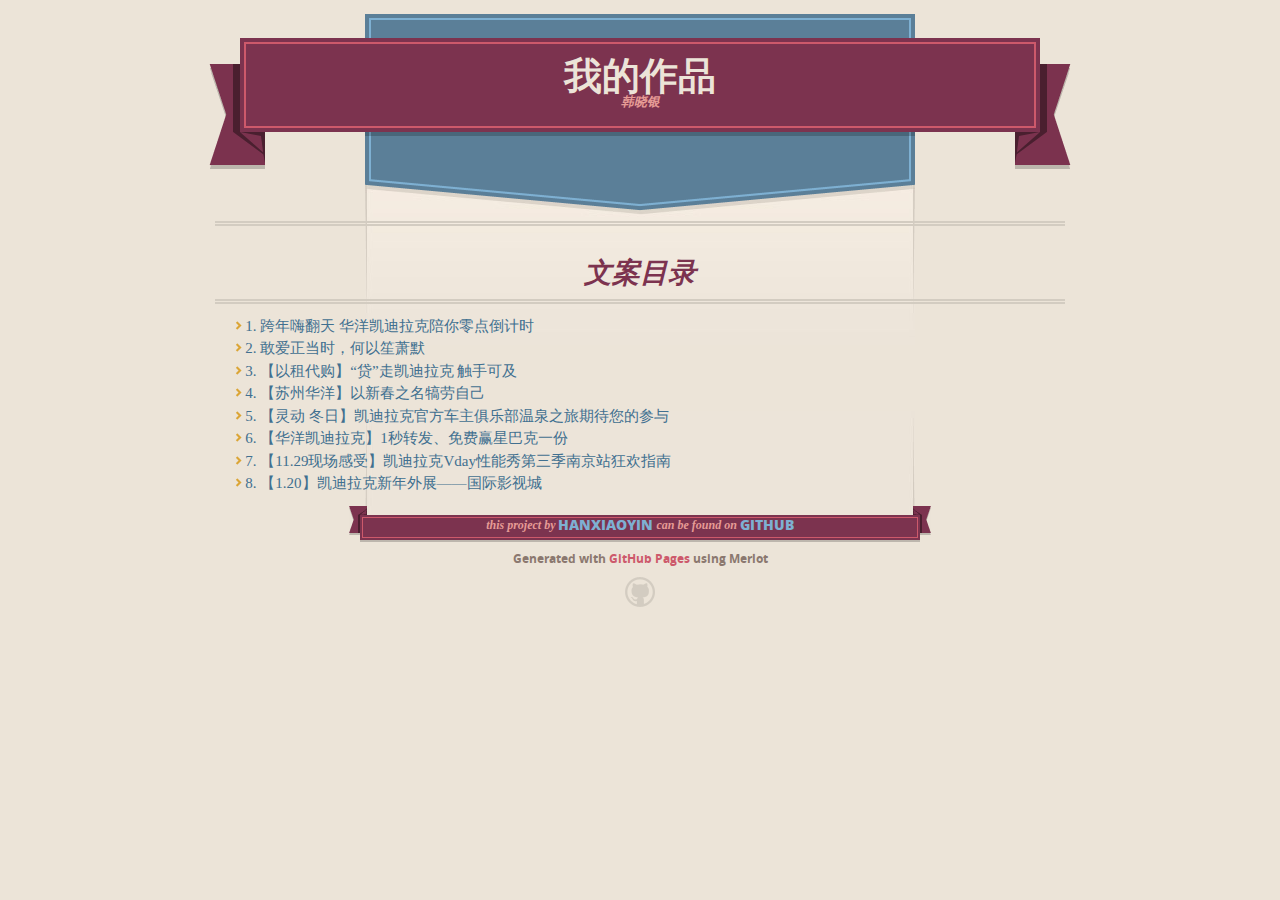
<file: index.html>
<!DOCTYPE html>
<html>
<head>
    <meta charset='utf-8'>
    <meta http-equiv="X-UA-Compatible" content="chrome=1">
    <meta name="viewport" content="width=640">

    <link rel="stylesheet" href="stylesheets/core.css" media="screen">
    <link rel="stylesheet" href="stylesheets/mobile.css" media="handheld, only screen and (max-device-width:640px)">
    <link rel="stylesheet" href="stylesheets/pygment_trac.css">

    <script type="text/javascript" src="javascripts/modernizr.js"></script>
    <script type="text/javascript" src="https://ajax.googleapis.com/ajax/libs/jquery/1.7.1/jquery.min.js"></script>
    <script type="text/javascript" src="javascripts/headsmart.min.js"></script>
    <script type="text/javascript">
        $(document).ready(function () {
            $('#main_content').headsmart()
        })
    </script>
    <title>韩晓银的作品</title>
</head>

<body>
<a id="" href="https://github.com/Hanxiaoyin/MyWorks"></a>

<div class="shell">

    <header>
        <span class="ribbon-outer">
          <span class="ribbon-inner">
            <h1>我的作品</h1>
            <h2>韩晓银</h2>
          </span>
          <span class="left-tail"></span>
          <span class="right-tail"></span>
        </span>
    </header>

    <section id="downloads">
        <span class="inner">
          <a href="#" class="zip"><em></em></a><a href="#" class="tgz"><em></em></a>
        </span>
    </section>


    <span class="banner-fix"></span>


    <section id="main_content">
        <h3>
            <a id="welcome-to-github-pages" class="anchor" href="#welcome-to-github-pages" aria-hidden="true"><span
                    class="octicon octicon-link"></span></a></h3>

        <h3>
            <a id="designer-templates" class="anchor" href="#designer-templates" aria-hidden="true">
                <span class="octicon octicon-link"></span></a>文案目录</h3>
        <ul>
            <li><a href="1.html"> 1. 跨年嗨翻天 华洋凯迪拉克陪你零点倒计时</a></li>
            <li><a href="2.html">2. 敢爱正当时，何以笙萧默</a></li>
            <li><a href="3.html"> 3. 【以租代购】“贷”走凯迪拉克 触手可及</a></li>
            <li><a href="4.html"> 4. 【苏州华洋】以新春之名犒劳自己</a></li>
            <li><a href="5.html"> 5. 【灵动 冬日】凯迪拉克官方车主俱乐部温泉之旅期待您的参与</a></li>
            <li><a href="6.html"> 6. 【华洋凯迪拉克】1秒转发、免费赢星巴克一份</a></li>
            <li><a href="7.html">7. 【11.29现场感受】凯迪拉克Vday性能秀第三季南京站狂欢指南</a></li>
            <li><a href="8.html">8. 【1.20】凯迪拉克新年外展——国际影视城</a></li>
        </ul>
    </section>

    <footer>
        <span class="ribbon-outer">
          <span class="ribbon-inner">
            <p>this project by <a href="https://github.com/Hanxiaoyin">Hanxiaoyin</a> can be found on <a
                    href="https://github.com/Hanxiaoyin/MyWorks">GitHub</a></p>
          </span>
          <span class="left-tail"></span>
          <span class="right-tail"></span>
        </span>

        <p>Generated with <a href="https://pages.github.com">GitHub Pages</a> using Merlot</p>
        <span class="octocat"></span>
    </footer>

</div>


</body>
</html>
</file>
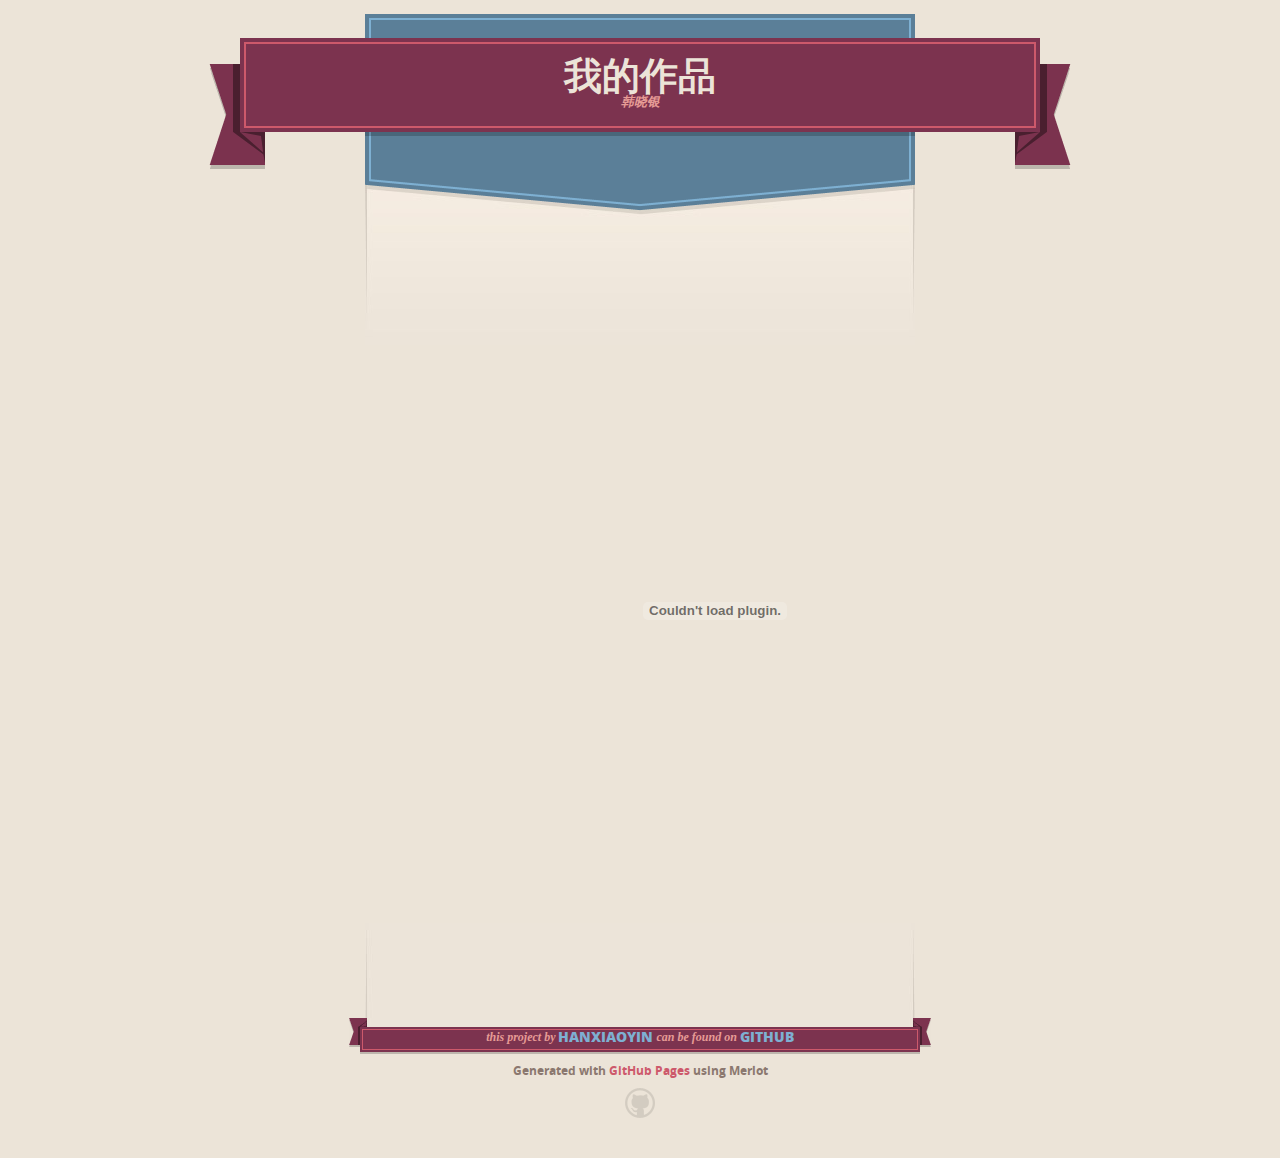
<file: 1.html>
<!DOCTYPE html>
<html>
<head>
    <meta charset='utf-8'>
    <meta http-equiv="X-UA-Compatible" content="chrome=1">
    <meta name="viewport" content="width=640">

    <link rel="stylesheet" href="stylesheets/core.css" media="screen">
    <link rel="stylesheet" href="stylesheets/mobile.css" media="handheld, only screen and (max-device-width:640px)">
    <link rel="stylesheet" href="stylesheets/pygment_trac.css">

    <script type="text/javascript" src="javascripts/modernizr.js"></script>
    <script type="text/javascript" src="https://ajax.googleapis.com/ajax/libs/jquery/1.7.1/jquery.min.js"></script>
    <script type="text/javascript" src="javascripts/headsmart.min.js"></script>
    <script type="text/javascript">
        $(document).ready(function () {
            $('#main_content').headsmart()
        })
    </script>
    <title>韩晓银的作品</title>
</head>

<body>
<a id="" href="https://github.com/Hanxiaoyin/MyWorks"></a>

<div class="shell">

    <header>
        <span class="ribbon-outer">
          <span class="ribbon-inner">
            <h1>我的作品</h1>
            <h2>韩晓银</h2>
          </span>
          <span class="left-tail"></span>
          <span class="right-tail"></span>
        </span>
    </header>

    <section id="downloads">
        <span class="inner">
          <a href="#" class="zip"><em></em></a><a href="#" class="tgz"><em></em></a>
        </span>
    </section>


    <span class="banner-fix"></span>


    <section id="main_content">
        <embed  src="files/1.pdf" width="1000" height="800"></embed>
    </section>

    <footer>
        <span class="ribbon-outer">
          <span class="ribbon-inner">
            <p>this project by <a href="https://github.com/Hanxiaoyin">Hanxiaoyin</a> can be found on <a
                    href="https://github.com/Hanxiaoyin/MyWorks">GitHub</a></p>
          </span>
          <span class="left-tail"></span>
          <span class="right-tail"></span>
        </span>

        <p>Generated with <a href="https://pages.github.com">GitHub Pages</a> using Merlot</p>
        <span class="octocat"></span>
    </footer>

</div>


</body>
</html>
</file>
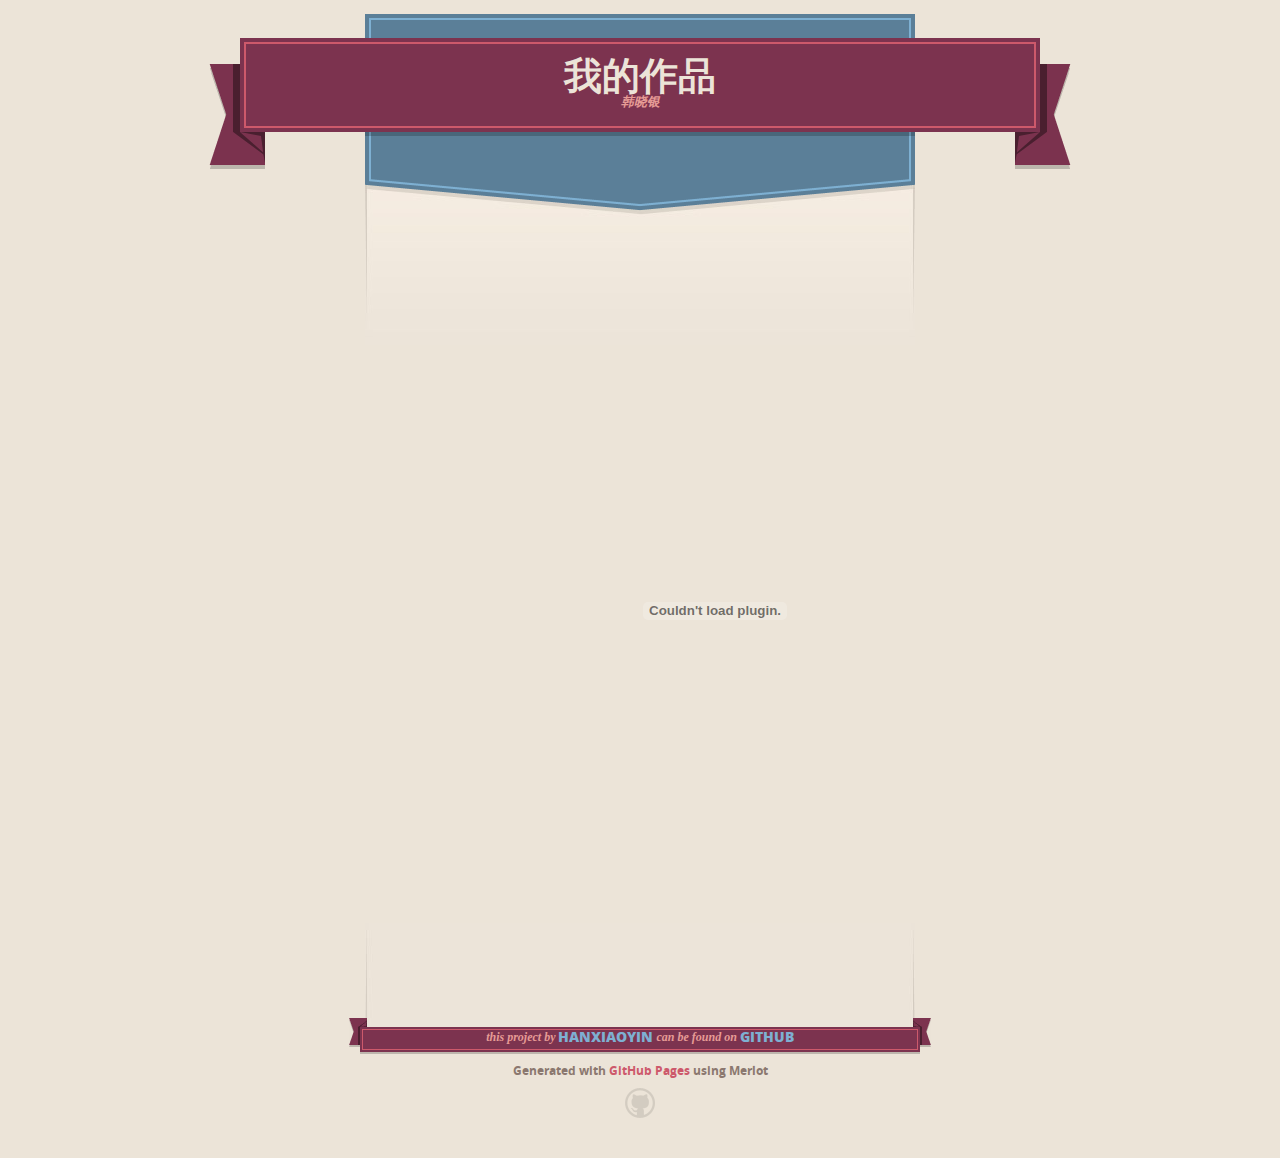
<file: 2.html>
<!DOCTYPE html>
<html>
<head>
    <meta charset='utf-8'>
    <meta http-equiv="X-UA-Compatible" content="chrome=1">
    <meta name="viewport" content="width=640">

    <link rel="stylesheet" href="stylesheets/core.css" media="screen">
    <link rel="stylesheet" href="stylesheets/mobile.css" media="handheld, only screen and (max-device-width:640px)">
    <link rel="stylesheet" href="stylesheets/pygment_trac.css">

    <script type="text/javascript" src="javascripts/modernizr.js"></script>
    <script type="text/javascript" src="https://ajax.googleapis.com/ajax/libs/jquery/1.7.1/jquery.min.js"></script>
    <script type="text/javascript" src="javascripts/headsmart.min.js"></script>
    <script type="text/javascript">
        $(document).ready(function () {
            $('#main_content').headsmart()
        })
    </script>
    <title>韩晓银的作品</title>
</head>

<body>
<a id="" href="https://github.com/Hanxiaoyin/MyWorks"></a>

<div class="shell">

    <header>
        <span class="ribbon-outer">
          <span class="ribbon-inner">
            <h1>我的作品</h1>
            <h2>韩晓银</h2>
          </span>
          <span class="left-tail"></span>
          <span class="right-tail"></span>
        </span>
    </header>

    <section id="downloads">
        <span class="inner">
          <a href="#" class="zip"><em></em></a><a href="#" class="tgz"><em></em></a>
        </span>
    </section>


    <span class="banner-fix"></span>


    <section id="main_content">
        <embed  src="files/2.pdf" width="1000" height="800"></embed>
    </section>

    <footer>
        <span class="ribbon-outer">
          <span class="ribbon-inner">
            <p>this project by <a href="https://github.com/Hanxiaoyin">Hanxiaoyin</a> can be found on <a
                    href="https://github.com/Hanxiaoyin/MyWorks">GitHub</a></p>
          </span>
          <span class="left-tail"></span>
          <span class="right-tail"></span>
        </span>

        <p>Generated with <a href="https://pages.github.com">GitHub Pages</a> using Merlot</p>
        <span class="octocat"></span>
    </footer>

</div>


</body>
</html>
</file>
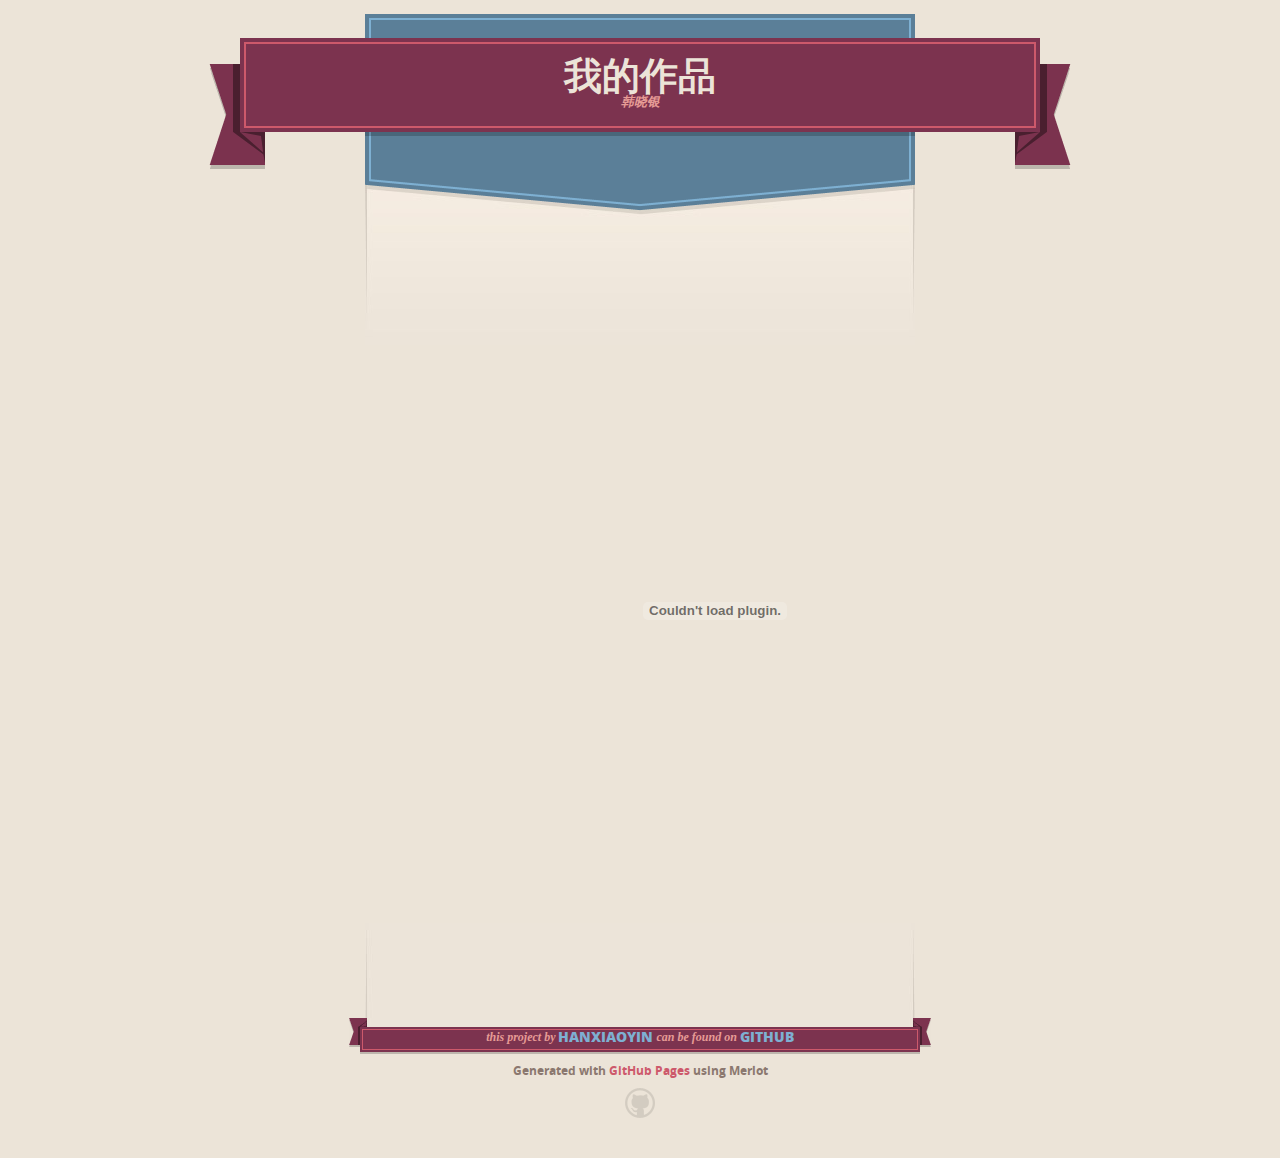
<file: 3.html>
<!DOCTYPE html>
<html>
<head>
    <meta charset='utf-8'>
    <meta http-equiv="X-UA-Compatible" content="chrome=1">
    <meta name="viewport" content="width=640">

    <link rel="stylesheet" href="stylesheets/core.css" media="screen">
    <link rel="stylesheet" href="stylesheets/mobile.css" media="handheld, only screen and (max-device-width:640px)">
    <link rel="stylesheet" href="stylesheets/pygment_trac.css">

    <script type="text/javascript" src="javascripts/modernizr.js"></script>
    <script type="text/javascript" src="https://ajax.googleapis.com/ajax/libs/jquery/1.7.1/jquery.min.js"></script>
    <script type="text/javascript" src="javascripts/headsmart.min.js"></script>
    <script type="text/javascript">
        $(document).ready(function () {
            $('#main_content').headsmart()
        })
    </script>
    <title>韩晓银的作品</title>
</head>

<body>
<a id="" href="https://github.com/Hanxiaoyin/MyWorks"></a>

<div class="shell">

    <header>
        <span class="ribbon-outer">
          <span class="ribbon-inner">
            <h1>我的作品</h1>
            <h2>韩晓银</h2>
          </span>
          <span class="left-tail"></span>
          <span class="right-tail"></span>
        </span>
    </header>

    <section id="downloads">
        <span class="inner">
          <a href="#" class="zip"><em></em></a><a href="#" class="tgz"><em></em></a>
        </span>
    </section>


    <span class="banner-fix"></span>


    <section id="main_content">
        <embed  src="files/3.pdf" width="1000" height="800"></embed>
    </section>

    <footer>
        <span class="ribbon-outer">
          <span class="ribbon-inner">
            <p>this project by <a href="https://github.com/Hanxiaoyin">Hanxiaoyin</a> can be found on <a
                    href="https://github.com/Hanxiaoyin/MyWorks">GitHub</a></p>
          </span>
          <span class="left-tail"></span>
          <span class="right-tail"></span>
        </span>

        <p>Generated with <a href="https://pages.github.com">GitHub Pages</a> using Merlot</p>
        <span class="octocat"></span>
    </footer>

</div>


</body>
</html>
</file>
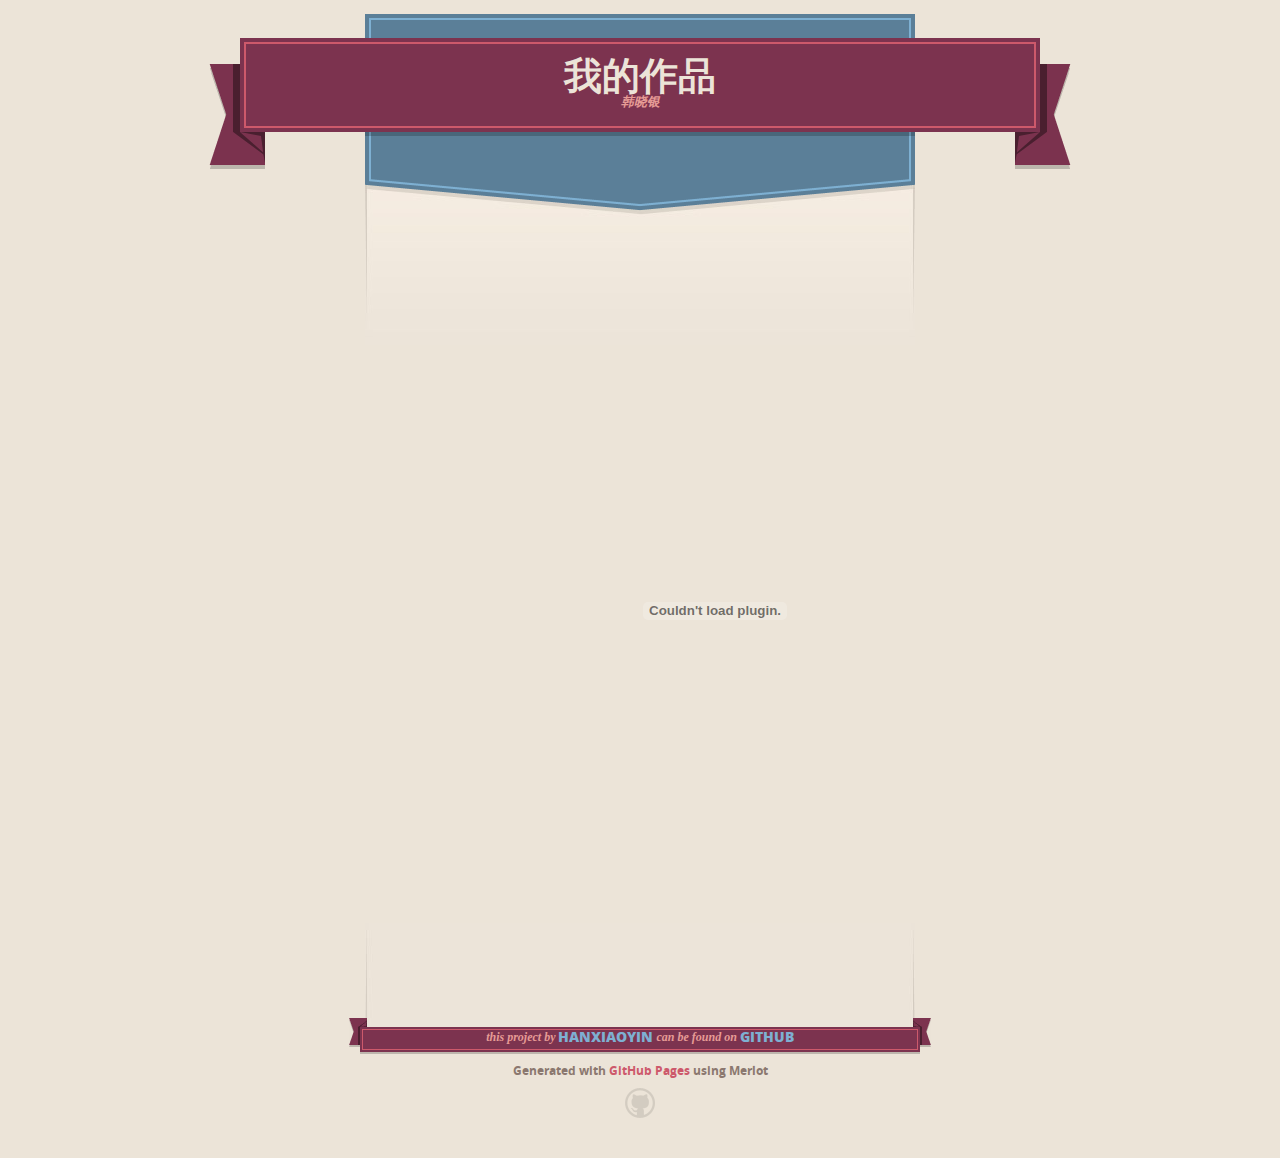
<file: 4.html>
<!DOCTYPE html>
<html>
<head>
    <meta charset='utf-8'>
    <meta http-equiv="X-UA-Compatible" content="chrome=1">
    <meta name="viewport" content="width=640">

    <link rel="stylesheet" href="stylesheets/core.css" media="screen">
    <link rel="stylesheet" href="stylesheets/mobile.css" media="handheld, only screen and (max-device-width:640px)">
    <link rel="stylesheet" href="stylesheets/pygment_trac.css">

    <script type="text/javascript" src="javascripts/modernizr.js"></script>
    <script type="text/javascript" src="https://ajax.googleapis.com/ajax/libs/jquery/1.7.1/jquery.min.js"></script>
    <script type="text/javascript" src="javascripts/headsmart.min.js"></script>
    <script type="text/javascript">
        $(document).ready(function () {
            $('#main_content').headsmart()
        })
    </script>
    <title>韩晓银的作品</title>
</head>

<body>
<a id="" href="https://github.com/Hanxiaoyin/MyWorks"></a>

<div class="shell">

    <header>
        <span class="ribbon-outer">
          <span class="ribbon-inner">
            <h1>我的作品</h1>
            <h2>韩晓银</h2>
          </span>
          <span class="left-tail"></span>
          <span class="right-tail"></span>
        </span>
    </header>

    <section id="downloads">
        <span class="inner">
          <a href="#" class="zip"><em></em></a><a href="#" class="tgz"><em></em></a>
        </span>
    </section>


    <span class="banner-fix"></span>


    <section id="main_content">
        <embed  src="files/4.pdf" width="1000" height="800"></embed>
    </section>

    <footer>
        <span class="ribbon-outer">
          <span class="ribbon-inner">
            <p>this project by <a href="https://github.com/Hanxiaoyin">Hanxiaoyin</a> can be found on <a
                    href="https://github.com/Hanxiaoyin/MyWorks">GitHub</a></p>
          </span>
          <span class="left-tail"></span>
          <span class="right-tail"></span>
        </span>

        <p>Generated with <a href="https://pages.github.com">GitHub Pages</a> using Merlot</p>
        <span class="octocat"></span>
    </footer>

</div>


</body>
</html>
</file>
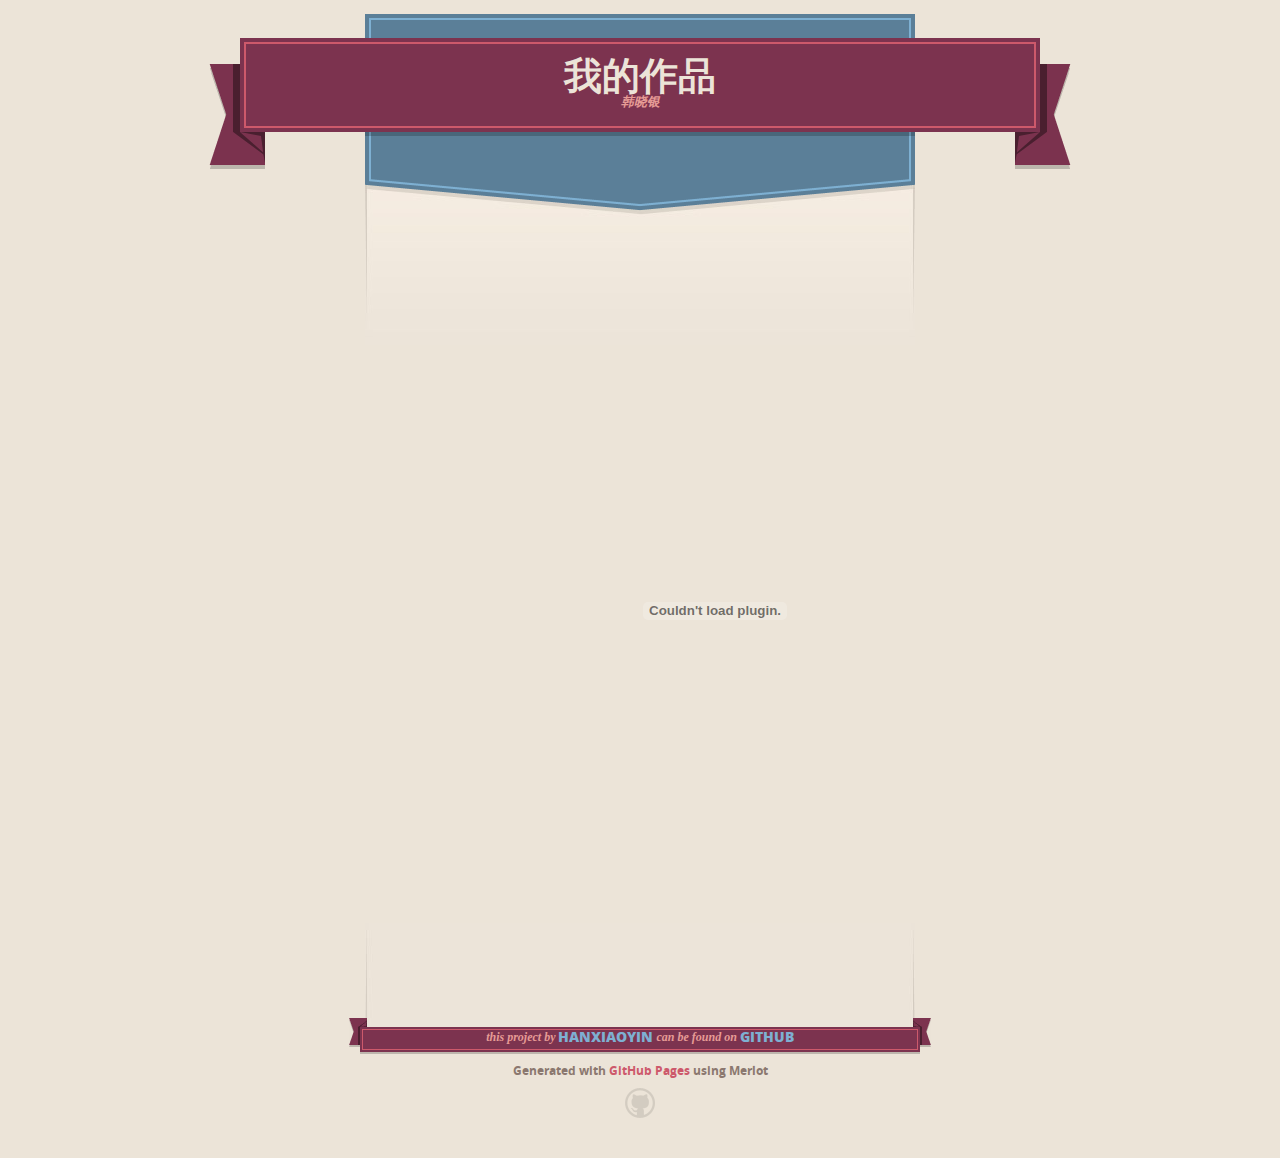
<file: 5.html>
<!DOCTYPE html>
<html>
<head>
    <meta charset='utf-8'>
    <meta http-equiv="X-UA-Compatible" content="chrome=1">
    <meta name="viewport" content="width=640">

    <link rel="stylesheet" href="stylesheets/core.css" media="screen">
    <link rel="stylesheet" href="stylesheets/mobile.css" media="handheld, only screen and (max-device-width:640px)">
    <link rel="stylesheet" href="stylesheets/pygment_trac.css">

    <script type="text/javascript" src="javascripts/modernizr.js"></script>
    <script type="text/javascript" src="https://ajax.googleapis.com/ajax/libs/jquery/1.7.1/jquery.min.js"></script>
    <script type="text/javascript" src="javascripts/headsmart.min.js"></script>
    <script type="text/javascript">
        $(document).ready(function () {
            $('#main_content').headsmart()
        })
    </script>
    <title>韩晓银的作品</title>
</head>

<body>
<a id="" href="https://github.com/Hanxiaoyin/MyWorks"></a>

<div class="shell">

    <header>
        <span class="ribbon-outer">
          <span class="ribbon-inner">
            <h1>我的作品</h1>
            <h2>韩晓银</h2>
          </span>
          <span class="left-tail"></span>
          <span class="right-tail"></span>
        </span>
    </header>

    <section id="downloads">
        <span class="inner">
          <a href="#" class="zip"><em></em></a><a href="#" class="tgz"><em></em></a>
        </span>
    </section>


    <span class="banner-fix"></span>


    <section id="main_content">
        <embed  src="files/5.pdf" width="1000" height="800"></embed>
    </section>

    <footer>
        <span class="ribbon-outer">
          <span class="ribbon-inner">
            <p>this project by <a href="https://github.com/Hanxiaoyin">Hanxiaoyin</a> can be found on <a
                    href="https://github.com/Hanxiaoyin/MyWorks">GitHub</a></p>
          </span>
          <span class="left-tail"></span>
          <span class="right-tail"></span>
        </span>

        <p>Generated with <a href="https://pages.github.com">GitHub Pages</a> using Merlot</p>
        <span class="octocat"></span>
    </footer>

</div>


</body>
</html>
</file>
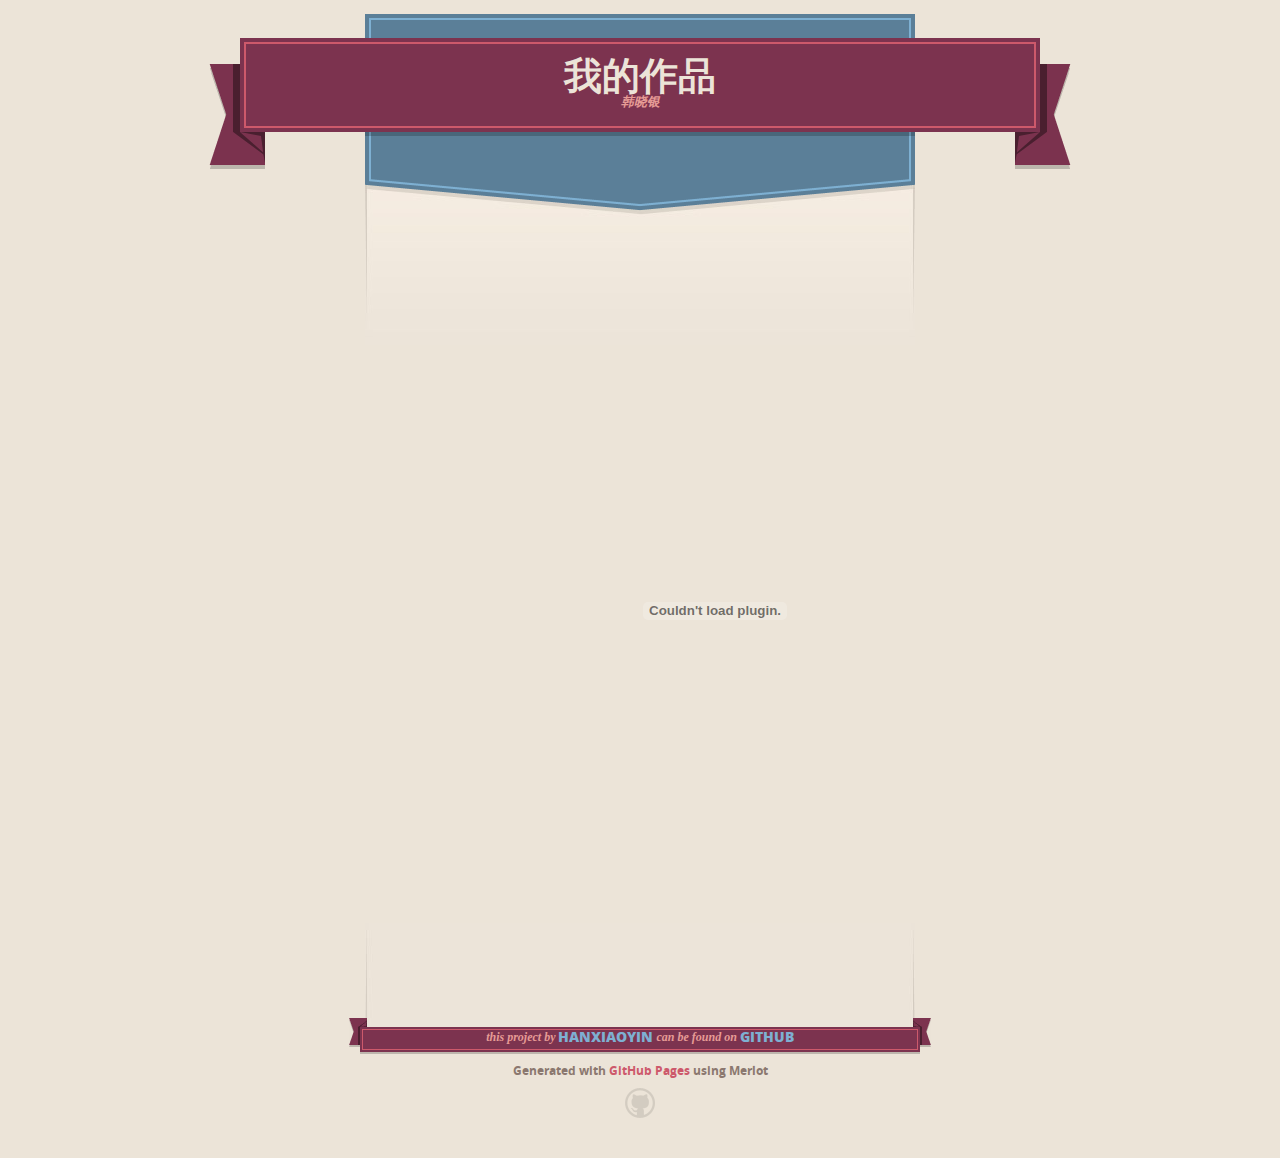
<file: 6.html>
<!DOCTYPE html>
<html>
<head>
    <meta charset='utf-8'>
    <meta http-equiv="X-UA-Compatible" content="chrome=1">
    <meta name="viewport" content="width=640">

    <link rel="stylesheet" href="stylesheets/core.css" media="screen">
    <link rel="stylesheet" href="stylesheets/mobile.css" media="handheld, only screen and (max-device-width:640px)">
    <link rel="stylesheet" href="stylesheets/pygment_trac.css">

    <script type="text/javascript" src="javascripts/modernizr.js"></script>
    <script type="text/javascript" src="https://ajax.googleapis.com/ajax/libs/jquery/1.7.1/jquery.min.js"></script>
    <script type="text/javascript" src="javascripts/headsmart.min.js"></script>
    <script type="text/javascript">
        $(document).ready(function () {
            $('#main_content').headsmart()
        })
    </script>
    <title>韩晓银的作品</title>
</head>

<body>
<a id="" href="https://github.com/Hanxiaoyin/MyWorks"></a>

<div class="shell">

    <header>
        <span class="ribbon-outer">
          <span class="ribbon-inner">
            <h1>我的作品</h1>
            <h2>韩晓银</h2>
          </span>
          <span class="left-tail"></span>
          <span class="right-tail"></span>
        </span>
    </header>

    <section id="downloads">
        <span class="inner">
          <a href="#" class="zip"><em></em></a><a href="#" class="tgz"><em></em></a>
        </span>
    </section>


    <span class="banner-fix"></span>


    <section id="main_content">
        <embed  src="files/6.pdf" width="1000" height="800"></embed>
    </section>

    <footer>
        <span class="ribbon-outer">
          <span class="ribbon-inner">
            <p>this project by <a href="https://github.com/Hanxiaoyin">Hanxiaoyin</a> can be found on <a
                    href="https://github.com/Hanxiaoyin/MyWorks">GitHub</a></p>
          </span>
          <span class="left-tail"></span>
          <span class="right-tail"></span>
        </span>

        <p>Generated with <a href="https://pages.github.com">GitHub Pages</a> using Merlot</p>
        <span class="octocat"></span>
    </footer>

</div>


</body>
</html>
</file>
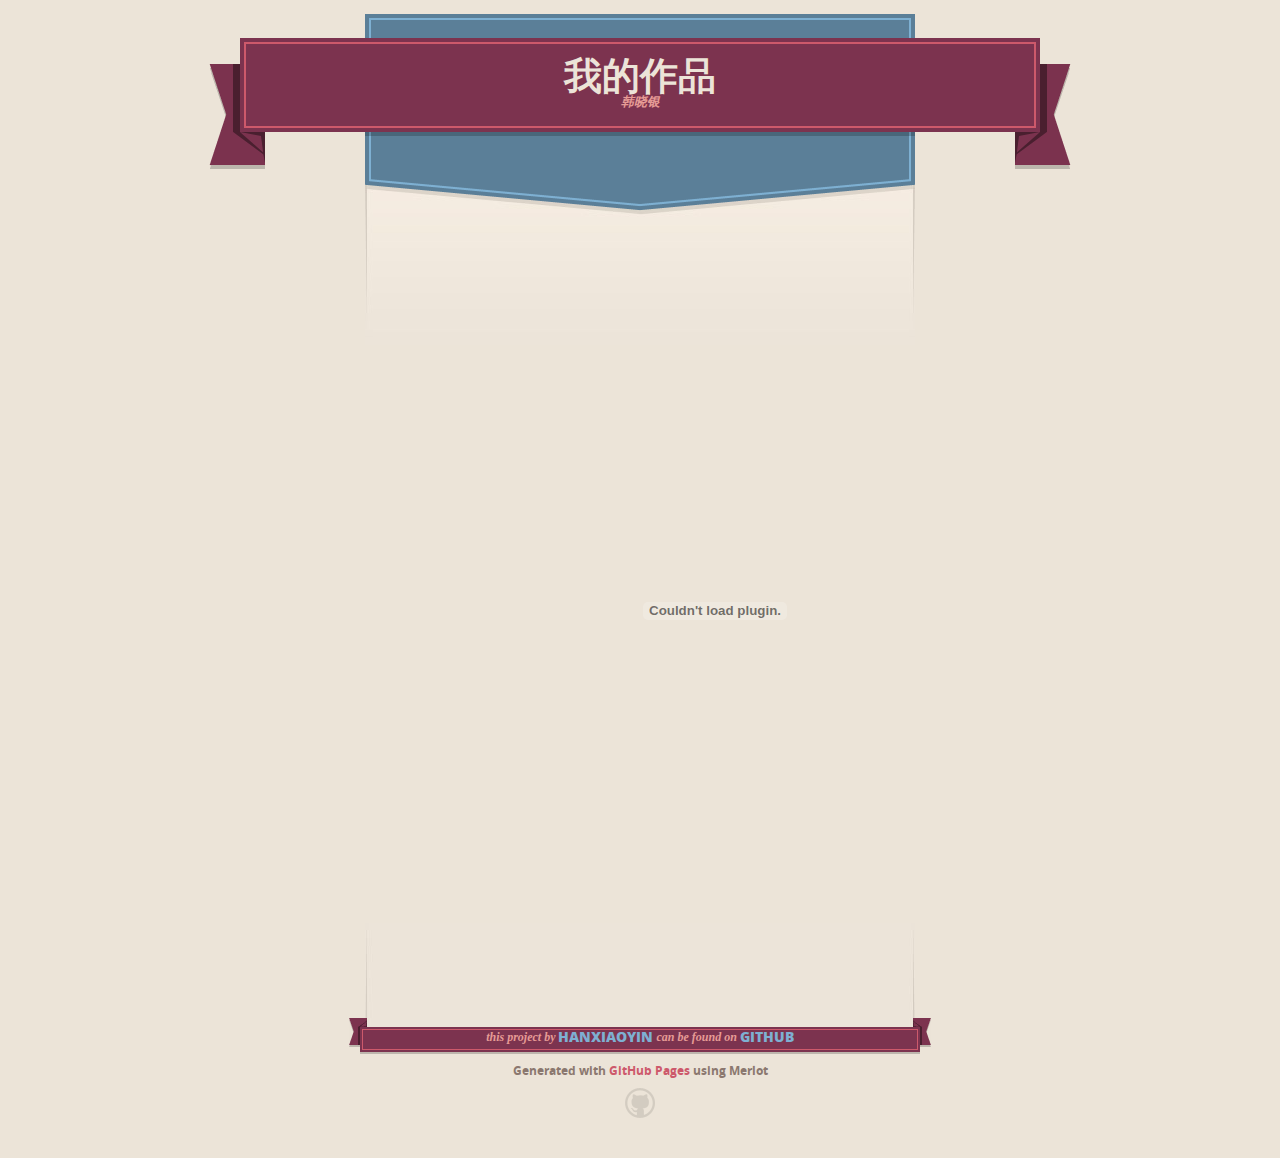
<file: 7.html>
<!DOCTYPE html>
<html>
<head>
    <meta charset='utf-8'>
    <meta http-equiv="X-UA-Compatible" content="chrome=1">
    <meta name="viewport" content="width=640">

    <link rel="stylesheet" href="stylesheets/core.css" media="screen">
    <link rel="stylesheet" href="stylesheets/mobile.css" media="handheld, only screen and (max-device-width:640px)">
    <link rel="stylesheet" href="stylesheets/pygment_trac.css">

    <script type="text/javascript" src="javascripts/modernizr.js"></script>
    <script type="text/javascript" src="https://ajax.googleapis.com/ajax/libs/jquery/1.7.1/jquery.min.js"></script>
    <script type="text/javascript" src="javascripts/headsmart.min.js"></script>
    <script type="text/javascript">
        $(document).ready(function () {
            $('#main_content').headsmart()
        })
    </script>
    <title>韩晓银的作品</title>
</head>

<body>
<a id="" href="https://github.com/Hanxiaoyin/MyWorks"></a>

<div class="shell">

    <header>
        <span class="ribbon-outer">
          <span class="ribbon-inner">
            <h1>我的作品</h1>
            <h2>韩晓银</h2>
          </span>
          <span class="left-tail"></span>
          <span class="right-tail"></span>
        </span>
    </header>

    <section id="downloads">
        <span class="inner">
          <a href="#" class="zip"><em></em></a><a href="#" class="tgz"><em></em></a>
        </span>
    </section>


    <span class="banner-fix"></span>


    <section id="main_content">
        <embed  src="files/7.pdf" width="1000" height="800"></embed>
    </section>

    <footer>
        <span class="ribbon-outer">
          <span class="ribbon-inner">
            <p>this project by <a href="https://github.com/Hanxiaoyin">Hanxiaoyin</a> can be found on <a
                    href="https://github.com/Hanxiaoyin/MyWorks">GitHub</a></p>
          </span>
          <span class="left-tail"></span>
          <span class="right-tail"></span>
        </span>

        <p>Generated with <a href="https://pages.github.com">GitHub Pages</a> using Merlot</p>
        <span class="octocat"></span>
    </footer>

</div>


</body>
</html>
</file>
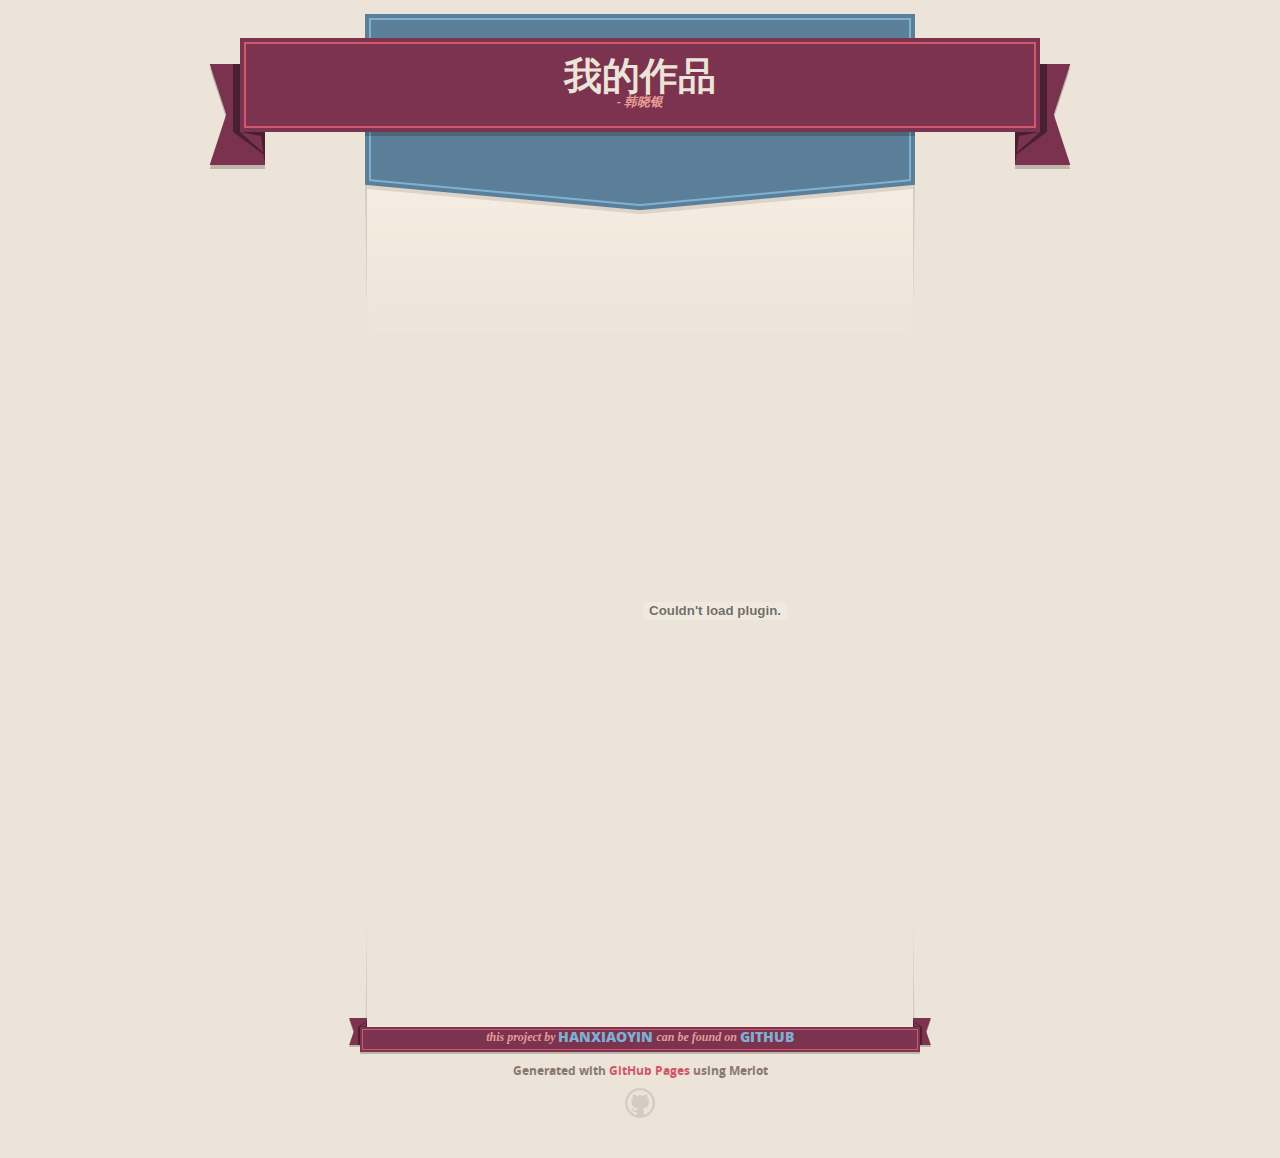
<file: 8.html>
<!DOCTYPE html>
<html>
<head>
    <meta charset='utf-8'>
    <meta http-equiv="X-UA-Compatible" content="chrome=1">
    <meta name="viewport" content="width=640">

    <link rel="stylesheet" href="stylesheets/core.css" media="screen">
    <link rel="stylesheet" href="stylesheets/mobile.css" media="handheld, only screen and (max-device-width:640px)">
    <link rel="stylesheet" href="stylesheets/pygment_trac.css">

    <script type="text/javascript" src="javascripts/modernizr.js"></script>
    <script type="text/javascript" src="https://ajax.googleapis.com/ajax/libs/jquery/1.7.1/jquery.min.js"></script>
    <script type="text/javascript" src="javascripts/headsmart.min.js"></script>
    <script type="text/javascript">
        $(document).ready(function () {
            $('#main_content').headsmart()
        })
    </script>
    <title>韩晓银的作品</title>
</head>

<body>
<a id="" href="https://github.com/Hanxiaoyin/MyWorks"></a>

<div class="shell">

    <header>
        <span class="ribbon-outer">
          <span class="ribbon-inner">
            <h1>我的作品</h1>
            <h2> - 韩晓银</h2>
          </span>
          <span class="left-tail"></span>
          <span class="right-tail"></span>
        </span>
    </header>

    <section id="downloads">
        <span class="inner">
          <a href="#" class="zip"><em></em></a><a href="#" class="tgz"><em></em></a>
        </span>
    </section>


    <span class="banner-fix"></span>


    <section id="main_content">
        <embed  src="files/8.pdf" width="1000" height="800"></embed>
    </section>

    <footer>
        <span class="ribbon-outer">
          <span class="ribbon-inner">
            <p>this project by <a href="https://github.com/Hanxiaoyin">Hanxiaoyin</a> can be found on <a
                    href="https://github.com/Hanxiaoyin/MyWorks">GitHub</a></p>
          </span>
          <span class="left-tail"></span>
          <span class="right-tail"></span>
        </span>

        <p>Generated with <a href="https://pages.github.com">GitHub Pages</a> using Merlot</p>
        <span class="octocat"></span>
    </footer>

</div>


</body>
</html>
</file>
<file: stylesheets/core.css>
@import url("screen.css");
@import url("non-screen.css") handheld;
@import url("non-screen.css") only screen and (max-device-width:640px);
</file>
<file: stylesheets/mobile.css>
/* Generated by Font Squirrel (http://www.fontsquirrel.com) on February 9, 2012 */


@font-face {
  font-family: 'Open Sans';
  src: url('../fonts/opensans-regular-webfont.eot');
  src: url('../fonts/opensans-regular-webfont.eot?#iefix') format('embedded-opentype'),
       url('../fonts/opensans-regular-webfont.woff') format('woff'),
       url('../fonts/opensans-regular-webfont.ttf') format('truetype'),
       url('../fonts/opensans-regular-webfont.svg#OpenSansRegular') format('svg');
  font-weight: normal;
  font-style: normal;
}

@font-face {
  font-family: 'Open Sans';
  src: url('../fonts/opensans-italic-webfont.eot');
  src: url('../fonts/opensans-italic-webfont.eot?#iefix') format('embedded-opentype'),
       url('../fonts/opensans-italic-webfont.woff') format('woff'),
       url('../fonts/opensans-italic-webfont.ttf') format('truetype'),
       url('../fonts/opensans-italic-webfont.svg#OpenSansItalic') format('svg');
  font-weight: normal;
  font-style: italic;
}

@font-face {
  font-family: 'Open Sans';
  src: url('../fonts/opensans-bold-webfont.eot');
  src: url('../fonts/opensans-bold-webfont.eot?#iefix') format('embedded-opentype'),
       url('../fonts/opensans-bold-webfont.woff') format('woff'),
       url('../fonts/opensans-bold-webfont.ttf') format('truetype'),
       url('../fonts/opensans-bold-webfont.svg#OpenSansBold') format('svg');
  font-weight: bold;
  font-style: normal;
}

@font-face {
  font-family: 'Open Sans';
  src: url('../fonts/opensans-bolditalic-webfont.eot');
  src: url('../fonts/opensans-bolditalic-webfont.eot?#iefix') format('embedded-opentype'),
       url('../fonts/opensans-bolditalic-webfont.woff') format('woff'),
       url('../fonts/opensans-bolditalic-webfont.ttf') format('truetype'),
       url('../fonts/opensans-bolditalic-webfont.svg#OpenSansBoldItalic') format('svg');
  font-weight: bold;
  font-style: italic;
}

@font-face {
  font-family: 'Open Sans';
  src: url('../fonts/opensans-extrabold-webfont.eot');
  src: url('../fonts/opensans-extrabold-webfont.eot?#iefix') format('embedded-opentype'),
       url('../fonts/opensans-extrabold-webfont.woff') format('woff'),
       url('../fonts/opensans-extrabold-webfont.ttf') format('truetype'),
       url('../fonts/opensans-extrabold-webfont.svg#OpenSansExtrabold') format('svg');
  font-weight: bolder;
  font-style: normal;
}


/* http://meyerweb.com/eric/tools/css/reset/ 
   v2.0 | 20110126
   License: none (public domain)
*/

html, body, div, span, applet, object, iframe,
h1, h2, h3, h4, h5, h6, p, blockquote, pre,
a, abbr, acronym, address, big, cite, code,
del, dfn, em, img, ins, kbd, q, s, samp,
small, strike, strong, sub, sup, tt, var,
b, u, i, center,
dl, dt, dd, ol, ul, li,
fieldset, form, label, legend,
table, caption, tbody, tfoot, thead, tr, th, td,
article, aside, canvas, details, embed, 
figure, figcaption, footer, header, hgroup, 
menu, nav, output, ruby, section, summary,
time, mark, audio, video {
  margin: 0;
  padding: 0;
  border: 0;
  font-size: 100%;
  font: inherit;
  vertical-align: baseline;
}
/* HTML5 display-role reset for older browsers */
article, aside, details, figcaption, figure, 
footer, header, hgroup, menu, nav, section {
  display: block;
}
body {
  line-height: 1;
}
ol, ul {
  list-style: none;
}
blockquote, q {
  quotes: none;
}
blockquote:before, blockquote:after,
q:before, q:after {
  content: '';
  content: none;
}
table {
  border-collapse: collapse;
  border-spacing: 0;
}

header, footer, section {
  display: block;
  position: relative;
}

/* STYLES */

div.shell {
  display: block;
  width: 640px;
  margin: 0 auto;
}

a#forkme_banner {
  display: none;
}

/* header */

header {
  position: relative;
  z-index: 2;
  margin: 0;
  max-width: 640px;
  top: 51px;
}

header span.ribbon-inner {
  position: relative;
  display: block;
  background-color: #cd596b;
  border: 8px solid #7c334f;
  padding: 6px;
  z-index: 1;
}

header span.left-tail, header span.right-tail {
  position: relative;
  display: block;
  width: 19px;
  height: 10px;
  background: transparent url(../images/ribbon-tail-sprite-2x.png) 0 0 no-repeat;
  position: absolute;
  bottom: -10px;
  z-index: 0;
}

header span.left-tail {
  background-position: 0 0;
  left: 0;
}

header span.right-tail {
  background-position: -19px 0;
  right: 0;
}

header h1 {
  background-color: #7c334f;
  font-size: 2em;
  font-weight: bolder;
  font-style: normal;
  text-transform: uppercase;
  color: #ece4d8;
  text-align: center;
  line-height:1;  
  padding: 14px 20px 0;
}

header h2 {
  background-color: #7c334f;
  font: bold italic .85em/1.5 Georgia, Times, “Times New Roman”, serif;
  color: #e69b95;
  padding-bottom: 14px;
  margin-top: -3px;
  text-align: center;
}

section#downloads {
  position: relative;
  display: block;
  height: 171px;
  width: 602px;
  padding-bottom: 150px;
  margin: 51px auto -250px;
  z-index: 1;
  background: transparent url(../images/shield.png) center 0 no-repeat;
}

section#downloads a {
  display: none;
}

span.banner-fix {
  background: transparent url(../images/shield-fallback.png) center top no-repeat;
  display: block;
  height: 31px;
  position: absolute;
  width: 640px;
  top: 20px;

}

section#main_content {
  z-index: 2;
  padding: 20px 40px 0;
  min-height:185px;
}

/* footer */

footer {
  background: none;
  padding-top: 104px;
  margin: -94px auto 40px;
  max-width:640px;
  text-align: center;
}

footer span.ribbon-outer {
  display: block;
  position: relative;
  border-bottom: 2px solid #bdb6ad;
}

footer span.ribbon-inner {
  position: relative;
  display: block;
  background-color: #cd596b;
  border: 8px solid #7c334f;
  padding: 6px;
  z-index: 1;
}

footer p {
  font-family: 'Open Sans', sans-serif;
  font-weight: bold;
  font-size: .6em;
  color: #8b786f;
}

footer a {
  color: #cd596b;
}

footer span.ribbon-inner p {
  background-color: #7c334f;
  margin: 0;
  color: #e69b95;
  font: bold italic 22px/1 Georgia, Times, “Times New Roman”, serif;
  height: auto;
  line-height: 1.1;
  padding: 20px 0px 10px;
}

footer span.ribbon-inner a {
  display: block;
  position: relative;
  bottom: 0;
  color: #7eb0d2;
  font-family: 'Open Sans', sans-serif;
  text-transform: uppercase;
  font-style: normal;
  font-weight: bolder;
  font-size: 38px;
  padding-bottom: 10px;
}

footer span.ribbon-inner a:hover {
  color: #7eb0d2;
}

footer span.left-tail, footer span.right-tail {
  position: relative;
  display: block;
  width: 23px;
  height: 126px;
  background: transparent url(../images/small-ribbon-tail-sprite-2x.png) 0 0 no-repeat;
  position: absolute;
  top: -126px;
  z-index: 0;
}

footer span.left-tail {
  background-position: 0 0;
  left: 0;
}

footer span.right-tail {
  background-position: -23px 0;
  right: 0;
}

footer span.octocat {
  background: transparent url(../images/octocat-2x.png) 0 0 no-repeat;
  display: block;
  width: 60px;
  height: 60px;
  margin: 20px auto 0;}

/* content */

body {
  background: #ece4d8;
  font: normal normal 30px/1.5 Georgia, Palatino,” Palatino Linotype”, Times, “Times New Roman”, serif;
  color: #544943;
  -webkit-font-smoothing: antialiased;
}

a, a:hover {
  color: #417090;
}

a {
  text-decoration: none;
}

a:hover {
  text-decoration: underline;
}

h1,h2,h3,h4,h5,h6 {
  font-family: 'Open Sans', sans-serif;
  font-weight: bold;
}

p {
  margin: .7em 0 0;
}

strong {
  font-weight: bold;
}

em {
  font-style: italic;
}

ol {
  margin: .7em 0;
  list-style-type: decimal;
  padding-left: 1.35em;
}

ul {
  margin: .7em 0;
  padding-left: 1.35em;
}

ul li {
  padding-left: 20px;
  background: transparent url(../images/chevron-2x.png) left 15px no-repeat;
}

blockquote {
  font-family: 'Open Sans', sans-serif;
  margin: 20px 0;
  color: #8b786f;
  padding-left: 1.35em;
  background: transparent url('../images/blockquote-gfx-2x.png') 0 8px no-repeat;
}

img {
  -webkit-box-shadow: 0px 4px 0px #bdb6ad;
  -moz-box-shadow: 0px 4px 0px #bdb6ad;
  box-shadow: 0px 4px 0px #bdb6ad;
  border: 4px solid #fff6e9;
  max-width: 556px;
}

hr {
  border: none;
  outline: none;
  height: 42px;
  background: transparent url('../images/hr-2x.jpg') center center repeat-x;
  margin: 0 0 20px;
}

code {
  background: #fff6e9;
  font: normal normal .9em/1.7 "Lucida Sans Typewriter", "Lucida Console", Monaco, "Bitstream Vera Sans Mono", monospace;
  padding: 0 5px 1px;
}

pre {
  margin: 10px 0 20px;
  padding: .7em;
  background: #fff6e9;
  border-bottom: 4px solid #bdb6ad;
  font: normal normal .9em/1.7 "Lucida Sans Typewriter", "Lucida Console", Monaco, "Bitstream Vera Sans Mono", monospace;
  overflow: auto;
}

table {
  background: #fff6e9;
  display: table;
  width: 100%;
  border-collapse: separate;
  border-bottom: 4px solid #bdb6ad;
  margin: 10px 0;
}

tr {
  display: table-row;
}

th {
  display: table-cell;
  padding: 2px 10px;
  border: solid #ece4d8;
  border-width: 0 4px 4px 0;
  color: #cd596b;
  font-family: 'Open Sans', sans-serif;
  font-weight: bold;
  font-size: .85em;
}

td {
  display: table-cell;
  padding: 0 .7em;
  border: solid #ece4d8;
  border-width: 0 4px 4px 0;
}

td:last-child, th:last-child {
  border-right: none;
}

tr:last-child td {
  border-bottom: none;
}

dl {
  margin: .7em 0 20px;
}

dt {
  font-family: 'Open Sans', sans-serif;
  font-weight: bold;
}

dd {
  padding-left: 1.35em;
}

dd p:first-child {
  margin-top: 0;
}

/* Content based headers */

#main_content > .header-level-1:first-child,
#main_content > .header-level-2:first-child,
#main_content > .header-level-3:first-child,
#main_content > .header-level-4:first-child,
#main_content > .header-level-5:first-child,
#main_content > .header-level-6:first-child {
  margin-top: 0;
}

.header-level-1 {
  font-size: 1.85em;
  border-bottom: .2em double #d3ccc1;
  color: #7c334f;
  text-align: center;
  font-style: italic;
  margin: 1.1em 0 .38em;
  line-height: 1.2;
  padding-bottom: 10px
}

.header-level-2 {
  font-size: 1.58em;
  color: #7c334f;
  margin: .95em 0 .5em;
  border-bottom: .1em solid #D3CCC1;
  line-height: 1.2;
  padding-bottom: 10px
}

.header-level-3 {
  margin: 20px 0 10px;
  font-size: 1.45em;
}

.header-level-4 {
  margin: .6em 0;
  font-size: 1.2em;
  color: #cd596b;
}

.header-level-5 {
  margin: .7em 0;
  font-size: 1em;
  color: #8b786f;
}

.header-level-6 {
  margin: .8em 0;
  font-size: .85em;
  font-style: italic;
}
</file>
<file: stylesheets/pygment_trac.css>
.highlight  { background: #ffffff; }
.highlight .c { color: #999988; font-style: italic } /* Comment */
.highlight .err { color: #a61717; background-color: #e3d2d2 } /* Error */
.highlight .k { font-weight: bold } /* Keyword */
.highlight .o { font-weight: bold } /* Operator */
.highlight .cm { color: #999988; font-style: italic } /* Comment.Multiline */
.highlight .cp { color: #999999; font-weight: bold } /* Comment.Preproc */
.highlight .c1 { color: #999988; font-style: italic } /* Comment.Single */
.highlight .cs { color: #999999; font-weight: bold; font-style: italic } /* Comment.Special */
.highlight .gd { color: #000000; background-color: #ffdddd } /* Generic.Deleted */
.highlight .gd .x { color: #000000; background-color: #ffaaaa } /* Generic.Deleted.Specific */
.highlight .ge { font-style: italic } /* Generic.Emph */
.highlight .gr { color: #aa0000 } /* Generic.Error */
.highlight .gh { color: #999999 } /* Generic.Heading */
.highlight .gi { color: #000000; background-color: #ddffdd } /* Generic.Inserted */
.highlight .gi .x { color: #000000; background-color: #aaffaa } /* Generic.Inserted.Specific */
.highlight .go { color: #888888 } /* Generic.Output */
.highlight .gp { color: #555555 } /* Generic.Prompt */
.highlight .gs { font-weight: bold } /* Generic.Strong */
.highlight .gu { color: #800080; font-weight: bold; } /* Generic.Subheading */
.highlight .gt { color: #aa0000 } /* Generic.Traceback */
.highlight .kc { font-weight: bold } /* Keyword.Constant */
.highlight .kd { font-weight: bold } /* Keyword.Declaration */
.highlight .kn { font-weight: bold } /* Keyword.Namespace */
.highlight .kp { font-weight: bold } /* Keyword.Pseudo */
.highlight .kr { font-weight: bold } /* Keyword.Reserved */
.highlight .kt { color: #445588; font-weight: bold } /* Keyword.Type */
.highlight .m { color: #009999 } /* Literal.Number */
.highlight .s { color: #d14 } /* Literal.String */
.highlight .na { color: #008080 } /* Name.Attribute */
.highlight .nb { color: #0086B3 } /* Name.Builtin */
.highlight .nc { color: #445588; font-weight: bold } /* Name.Class */
.highlight .no { color: #008080 } /* Name.Constant */
.highlight .ni { color: #800080 } /* Name.Entity */
.highlight .ne { color: #990000; font-weight: bold } /* Name.Exception */
.highlight .nf { color: #990000; font-weight: bold } /* Name.Function */
.highlight .nn { color: #555555 } /* Name.Namespace */
.highlight .nt { color: #000080 } /* Name.Tag */
.highlight .nv { color: #008080 } /* Name.Variable */
.highlight .ow { font-weight: bold } /* Operator.Word */
.highlight .w { color: #bbbbbb } /* Text.Whitespace */
.highlight .mf { color: #009999 } /* Literal.Number.Float */
.highlight .mh { color: #009999 } /* Literal.Number.Hex */
.highlight .mi { color: #009999 } /* Literal.Number.Integer */
.highlight .mo { color: #009999 } /* Literal.Number.Oct */
.highlight .sb { color: #d14 } /* Literal.String.Backtick */
.highlight .sc { color: #d14 } /* Literal.String.Char */
.highlight .sd { color: #d14 } /* Literal.String.Doc */
.highlight .s2 { color: #d14 } /* Literal.String.Double */
.highlight .se { color: #d14 } /* Literal.String.Escape */
.highlight .sh { color: #d14 } /* Literal.String.Heredoc */
.highlight .si { color: #d14 } /* Literal.String.Interpol */
.highlight .sx { color: #d14 } /* Literal.String.Other */
.highlight .sr { color: #009926 } /* Literal.String.Regex */
.highlight .s1 { color: #d14 } /* Literal.String.Single */
.highlight .ss { color: #990073 } /* Literal.String.Symbol */
.highlight .bp { color: #999999 } /* Name.Builtin.Pseudo */
.highlight .vc { color: #008080 } /* Name.Variable.Class */
.highlight .vg { color: #008080 } /* Name.Variable.Global */
.highlight .vi { color: #008080 } /* Name.Variable.Instance */
.highlight .il { color: #009999 } /* Literal.Number.Integer.Long */

.type-csharp .highlight .k { color: #0000FF }
.type-csharp .highlight .kt { color: #0000FF }
.type-csharp .highlight .nf { color: #000000; font-weight: normal }
.type-csharp .highlight .nc { color: #2B91AF }
.type-csharp .highlight .nn { color: #000000 }
.type-csharp .highlight .s { color: #A31515 }
.type-csharp .highlight .sc { color: #A31515 }
</file>
